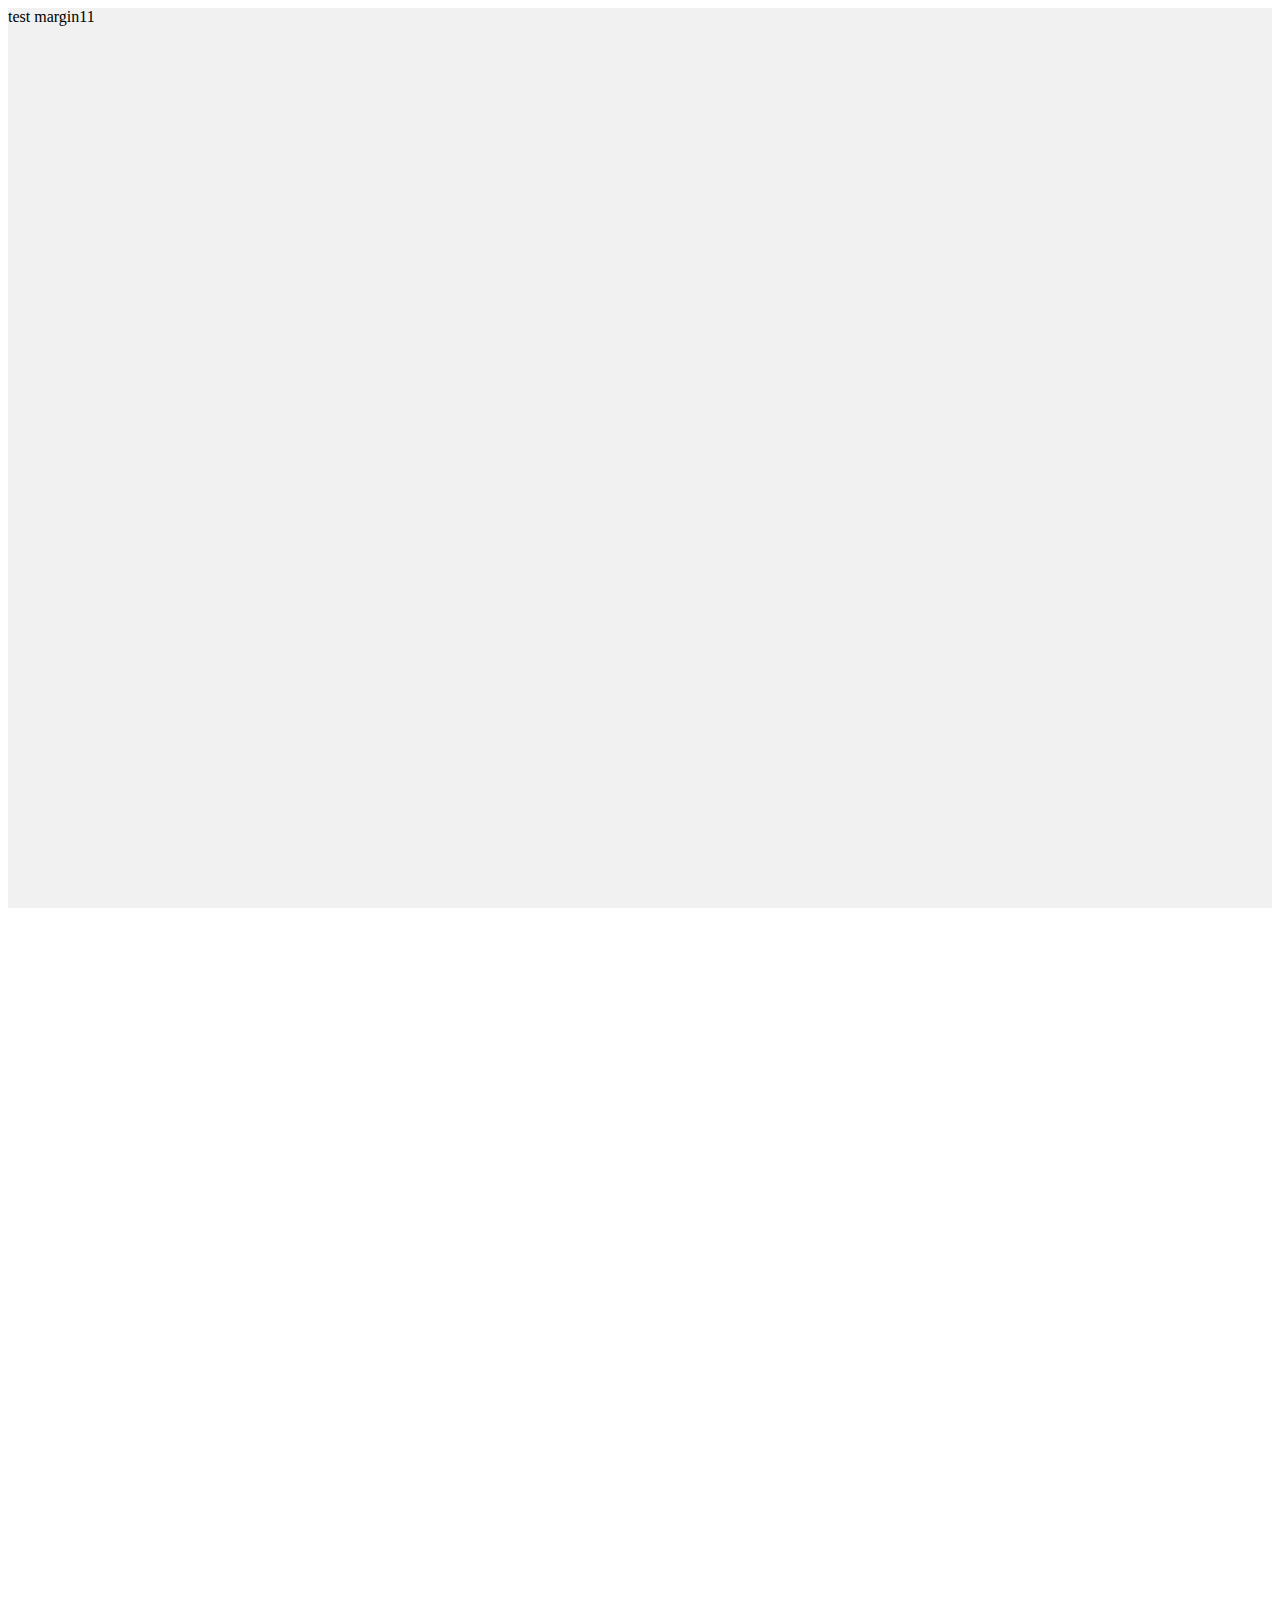
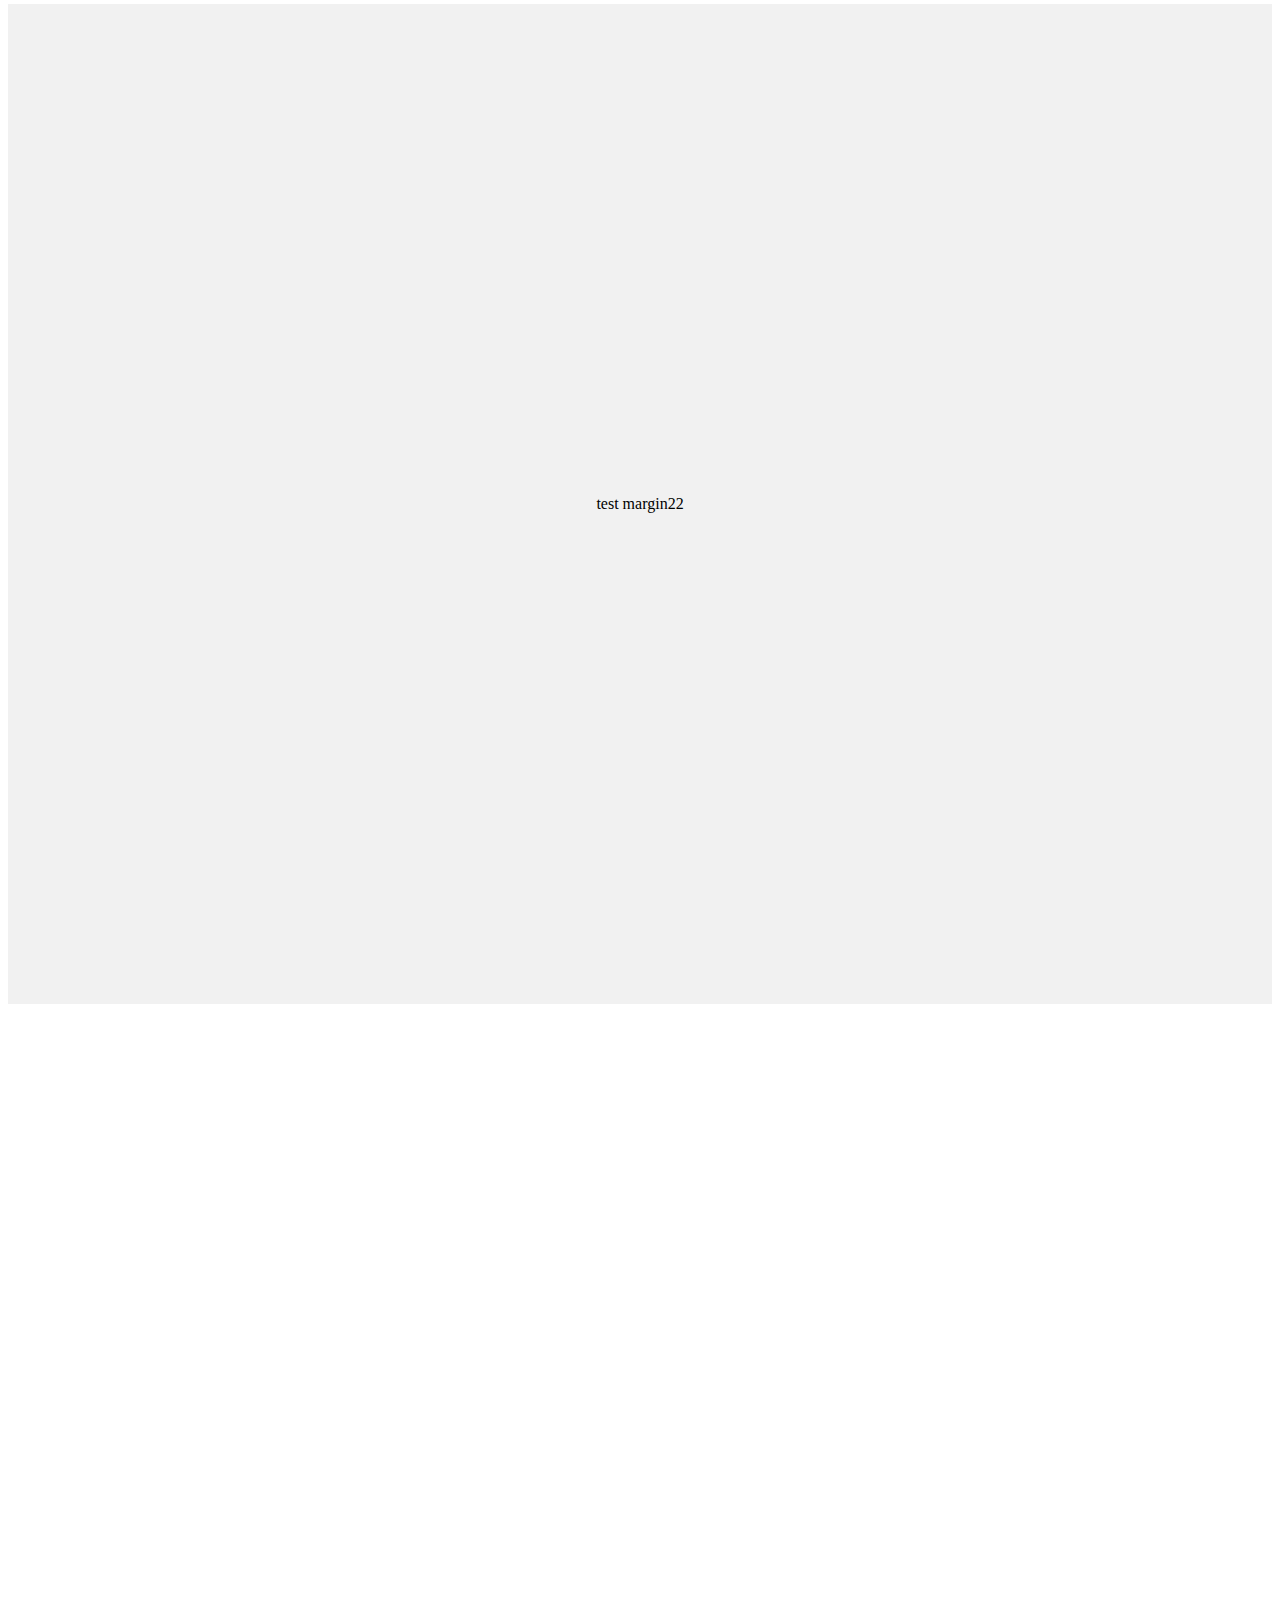
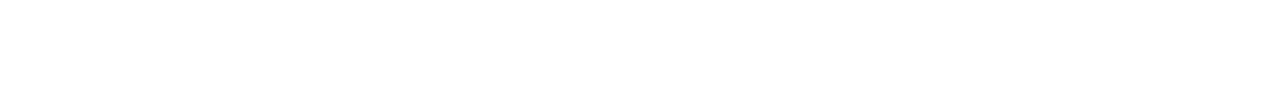
<file: index.html>
<!DOCTYPE html>
<html lang="ko">
<head>
	<meta http-equiv="Content-Type" content="text/html; charset=utf-8">
	<meta http-equiv="Content-Script-Type" content="text/javascript">
	<meta http-equiv="Content-Style-Type" content="text/css">
	<meta http-equiv="X-UA-Compatible" content="IE=edge">
	<meta http-equiv="Cache-Control" content="No-Cache">
	<meta http-equiv="Pragma" content="No-Cache">
	<meta name="format-detection" content="telephone=no, address=no, email=no">
	<meta name="viewport" content="width=device-width,initial-scale=1.0,minimum-scale=1.0,maximum-scale=1.0,user-scalable=yes">

	<title>IntersectionObserver test</title>

</head>
<body>

<style>
	html, body { height: 100%; }
.observerElement1{
	height: 300px;
	margin: 2rem 0;
	background-color: #e1e1e1;

	opacity: 0;
	transform: translate3d(0px, 100px, 0);

	transition-delay : .5s; /* */
	transition-duration : 1s;
	transition-property : opacity,transform;
	transition-timing-function: ease-out;
}
.observerElement1:nth-of-type(2n+1){ background-color: #f0f1f1 }

.observerElement2{
	height: 300px;
	margin: 2rem 0;
	background-color: #dad2d2;

	opacity: 0;
	transform: translate3d( 100px, 0px, 0);

	transition-delay : 0.5s; /* */
	transition-duration : 1s;
	transition-property : opacity,transform;
	transition-timing-function: ease;	
}
.observerElement2:nth-of-type(2n+1){ transform: translate3d( -100px, 0px, 0); }

[class*="observerElement"].on{
	opacity: 1;
	transform: translate3d(0px, 0px, 0);
}
</style>

<div class="" style="min-height: 100%; background-color: #f1f1f1;">
	test margin11
</div>


<div class="observerElement1">elem011</div>

<div class="observerElement1">elem022</div>

<div class="" style=" display: flex; align-items: center; justify-content: center; height: 1000px; background-color: #f1f1f1;">
	test margin22
</div>

<div class="" style="overflow-x: hidden;">
	<div class="observerElement2">elem033</div>

	<div class="observerElement2">elem044</div>
</div>

<script>
console.log("test test ==================  ");
//window.addEventListener("load", startup, false);

const observerOptions = {
	root: null,
	rootMargin: "0px",
	threshold: [0.0, 0.75],
};

let intersectionObserver = new IntersectionObserver(function (entries) {
	entries.forEach((entry) => {
		const adBox = entry.target;

		if (entry.isIntersecting) {
			entry.target.classList.add("on");
			if (entry.intersectionRatio >= 0.75) {
				console.log("intersectionRatio >= 0.75  ", entry.target.textContent);
				
			}
		} else {
			if ( entry.intersectionRatio === 0.0 ) {
				console.log("intersectionRatio == 0.0  ");
				
			}entry.target.classList.remove("on");
		}
	});
}, observerOptions);


document.querySelectorAll(".observerElement1").forEach( oe => intersectionObserver.observe(oe) );

document.querySelectorAll(".observerElement2").forEach( oe => intersectionObserver.observe(oe) );


</script>




	
</body>
</html>
</file>
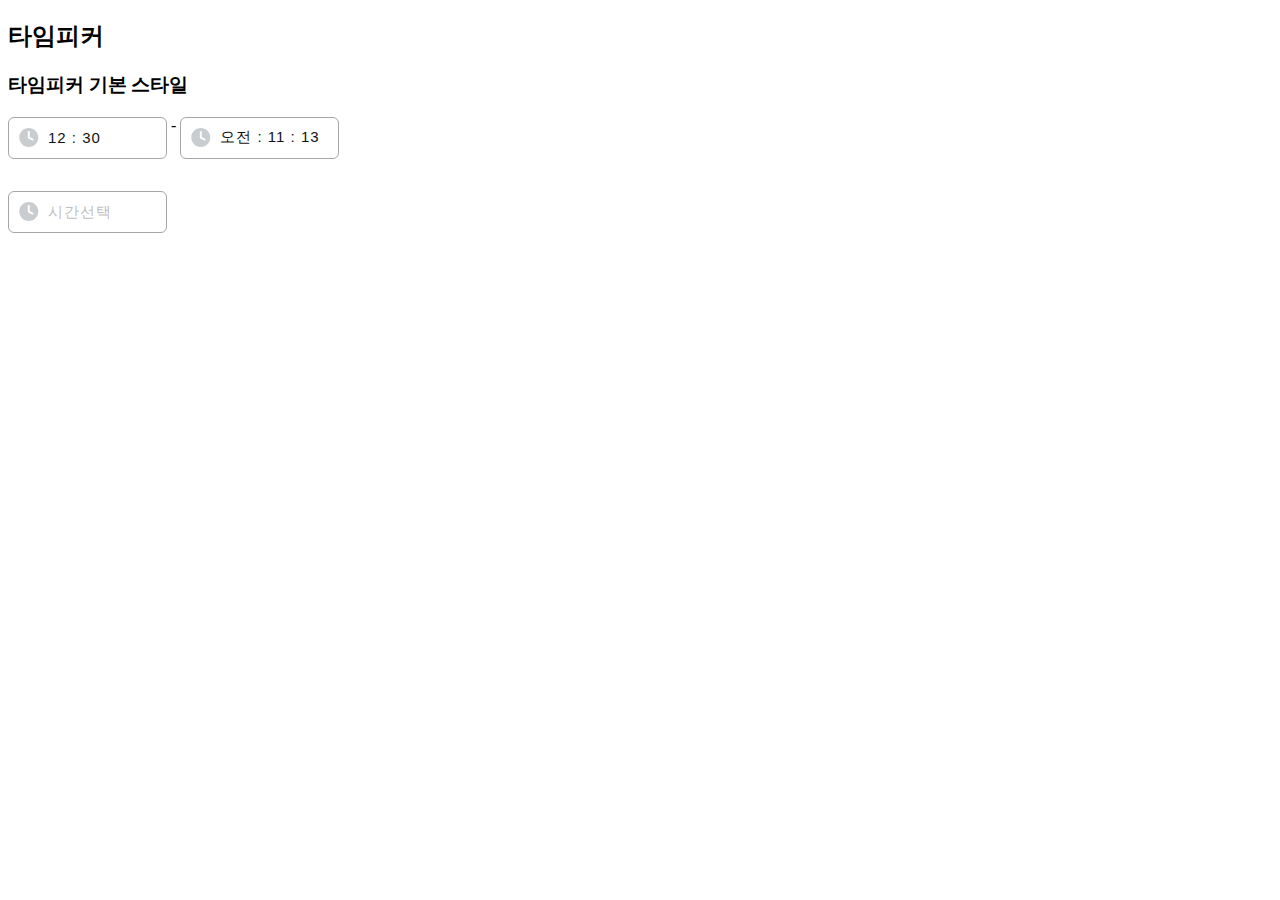
<file: timepicker/index.html>
<!DOCTYPE html>
<html lang="ko">
<head>
	<title>타임피커</title>
	<meta http-equiv="X-UA-Compatible" content="IE=edge">
	<meta name="viewport" content="initial-scale=1, minimum-scale=1, maximum-scale=1, user-scalable=no">
	

	<meta name="format-detection" content="telephone=no" />
	<meta name="format-detection" content="date=no">
	<meta name="format-detection" content="address=no">
	<meta name="format-detection" content="email=no">

	<meta http-equiv="Content-Type" content="text/html; charset=utf-8">
	<meta http-equiv="Content-Script-Type" content="text/javascript">
	<meta http-equiv="Content-Style-Type" content="text/css">
</head>


<body>

<!--common main-->
<main class="common">


	<!--common content-->
	<div id="content" class="content-wrap common">

		<!--페이지 정보-->
		<div class="page-info">
			<!--//페이지 제목-->
			<h2 class="page-title">타임피커</h2>
			<!--//페이지 제목-->
		</div>
		<!--//페이지 정보-->

		<!--CONTENT-->


		<!--섹션 폼태그 기본 스타일-->
		<section class="section">

			<!--섹션용 헤더-->
			<header class="section-header margin-bottom-3">
				<div class="title">
					<h3 class="h3">타임피커 기본 스타일</h3>
				</div>
			</header>
			<!--//섹션용 헤더-->

			<link rel="stylesheet" type="text/css" href="bTimepicker.css">
			<div  style=" display: flex; gap: 4px; margin-bottom: 2em;">
				<label><input id="timepicker1" class="ttttTEST" type="text" placeholder="시간선택" value="12:30"></label>-
			
				<label><input id="timepicker2" class="ttttTEST2" type="text" placeholder="시간선택" value=""></label>
			</div>

			<label><input id="timepicker3" class="ttttTEST2" type="text" placeholder="시간선택" value=""></label>

			<script type="module" src="bTimepicker.js"></script>

			<script>
				document.addEventListener('DOMContentLoaded', function() {

					const inputElement = document.getElementById('timepicker1');

					//기본 설정 값
					const defaultOptions = {
						ampm: false, // ['오전', '오후'] 또는 false = 24시간제
						hours: 24, //  12, 24
						minutes: true, //
						interval: 1,//분 간격 false, true or 1 ,2 ~
						seconds: false, // 간격 false, true or 1 ,2 ~
						maxItem: 3, //화면에 보일 아이템 수, 3, 5 ~ 홀수만 가능
						control: true,// 선택한 시각 취소, 선택 버튼
						time: null // 초기값,   hours가 12면 ampm 값도 넣어야함 'am:11:33',
					}
					const t1 = bTimepicker(inputElement, defaultOptions);


					const t2 = bTimepicker( document.getElementById('timepicker2'), {
						ampm: ['오전', '오후'], 
						time: '오전:11:13'
					} );

					const t3 = bTimepicker( document.getElementById('timepicker3'));
		
					console.log(t1);
				});
			</script>

		</section>
		<!--//섹션 폼태그 기본 스타일-->	

		
		<!--//CONTENT-->
	</div>
	<!--//common content-->

</main>
<!--//common main-->

</body>

</html>
</file>
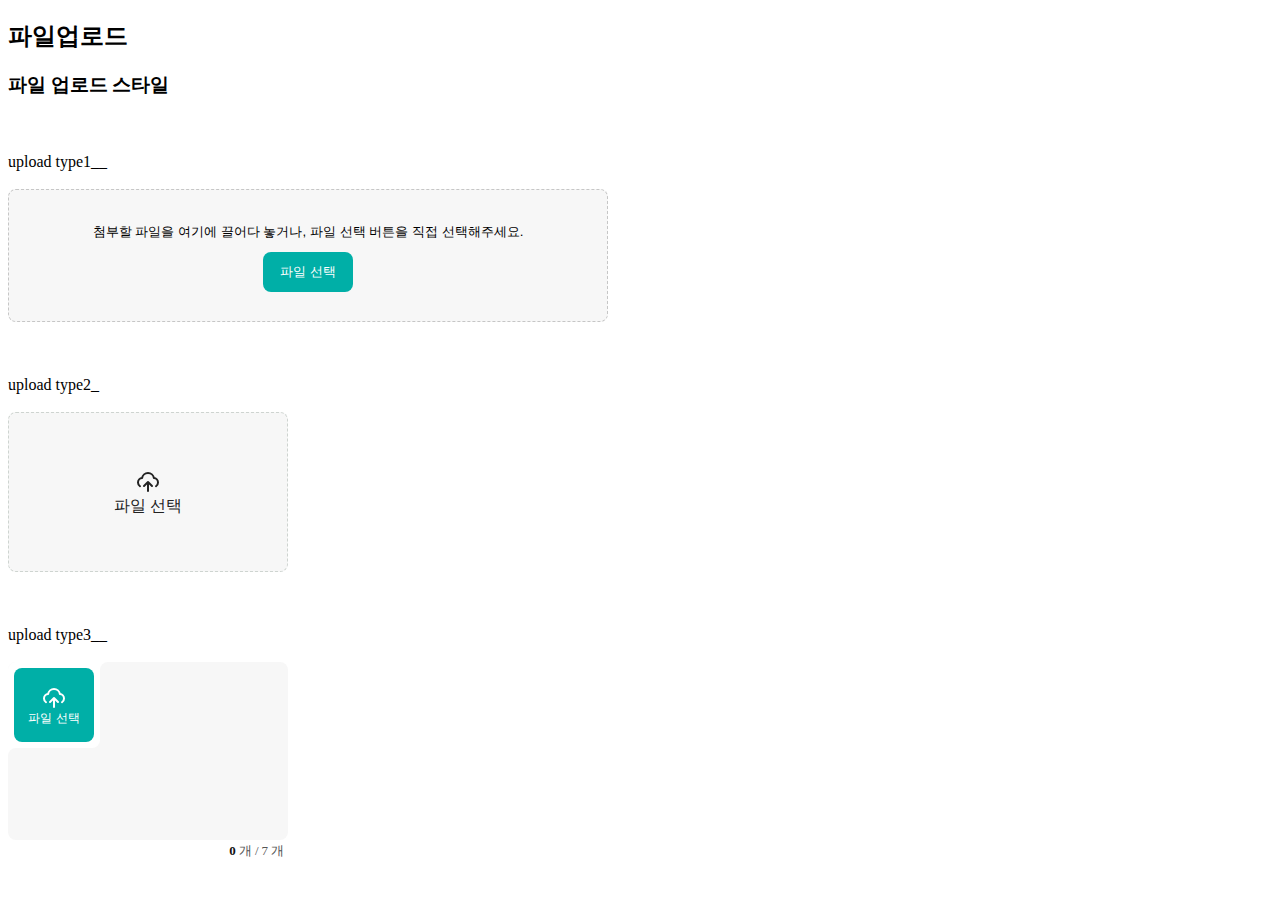
<file: UploadFiles/index.html>
<!DOCTYPE html>
<html lang="ko">
<head>
	<title>파일업로드</title>
	<meta http-equiv="X-UA-Compatible" content="IE=edge">
	<meta name="viewport" content="initial-scale=1, minimum-scale=1, maximum-scale=1, user-scalable=no">
	

	<meta name="format-detection" content="telephone=no" />
	<meta name="format-detection" content="date=no">
	<meta name="format-detection" content="address=no">
	<meta name="format-detection" content="email=no">

	<meta http-equiv="Content-Type" content="text/html; charset=utf-8">
	<meta http-equiv="Content-Script-Type" content="text/javascript">
	<meta http-equiv="Content-Style-Type" content="text/css">
</head>


<body>

<!--common main-->
<main class="common">


	<!--common content-->
	<div id="content" class="content-wrap common">

		<!--페이지 정보-->
		<div class="page-info">
			<!--//페이지 제목-->
			<h2 class="page-title">파일업로드</h2>
			<!--//페이지 제목-->
		</div>
		<!--//페이지 정보-->

		<!--CONTENT-->


		<!--섹션 폼태그 기본 스타일-->
		<section class="section">

			<!--섹션용 헤더-->
			<header class="section-header margin-bottom-3">
				<div class="title">
					<h3 class="h3">파일 업로드 스타일</h3>
				</div>
			</header>
			<!--//섹션용 헤더-->
			
			<link rel="stylesheet" type="text/css" href="https://bghbmh.github.io/simple-ui-test/UploadFiles/bUploadFile.css">
			<br><br>
			upload type1__ <br><br>
			<!--upload type1-->
			<div class=" upload-type1 example11">
				<button type="button" class="upload-file-btn " title="파일 추가하기" aria-label="파일 추가하기">
					<span class="area">
						첨부할 파일을 여기에 끌어다 놓거나, 파일 선택 버튼을 직접 선택해주세요.
						<span class="btn primary">파일 선택</span>
					</span>
				</button>
				<div class="upload-file-box " >
		
					<!--item_기본 스타일
					<figure class="item">
						<img src="/sample/dashboard02/assets/img/common/test-sample22.png" alt="이미지">
						<figcaption>
							<span class="option title">첨부할 파일을 여기에 끌어다 놓거나, 파일 선택 버튼을 직접 선택해주세요. 한글파일_filename.png</span>
							<span class="option">1234kb</span>
						</figcaption>
						<div class="ctrl"><button type="button" class="btn delete-one" aria-label="삭제"></button></div>
					</figure>-->
					<!--//item_기본 스타일-->
		
				</div>
			</div>
			<!--//upload type1-->



			<br><br><br>
			upload type2_  <br><br>
			<!-- upload type2 -->
			<div class="upload-type2 example22"> 
				<button type="button" class="upload-file-btn " title="이미지 추가하기" aria-label="이미지 추가하기">
					<span class="area" aria-hidden="true">파일 선택</span>
				</button>
				<div class="upload-file-box">
					<!--item_기본 스타일
					<figure class="item">
						<img src="/sample/dashboard02/assets/img/common/test-sample22.png" alt="이미지">
						<figcaption>
							<span class="option title">filename.png</span>
							<span class="option">1234kb</span>
							<div class="ctrl">
								<button type="button" class="btn delete-one" aria-label="삭제"></button>
								<button type="button" data-action="delete" class="btn" aria-label="다른 이미지로 변경하기">변경</button>
							</div>	
						</figcaption>
					</figure>-->
					<!--//item_기본 스타일-->
				</div>
			</div>
			<!--//upload type2 -->


			<br><br><br>
			upload type3__  <br><br>
			<!--upload type3-->
			<div class=" upload-type3 example33">
				<button type="button" class="upload-file-btn " title="이미지 추가하기" aria-label="이미지 추가하기">
					<span class="area" aria-hidden="true">파일 선택</span>
				</button>
				<div class="upload-file-box " >
		
					<!--item_기본 스타일
					<figure class="item">
						<img src="/sample/dashboard02/assets/img/common/test-sample22.png" alt="이미지">
						<figcaption>
							<span class="option title">filename.png</span>
							<span class="option">1234kb</span>
						</figcaption>
						<div class="ctrl"><button type="button" class="btn delete-one" aria-label="삭제"></button></div>
					</figure>-->
					<!--//item_기본 스타일-->
		
				</div>
			</div>
			<!--//upload type3-->

			<script src="https://bghbmh.github.io/simple-ui-test/UploadFiles/bUploadFile.js"></script>

			<script>
				const uploadInstances = {}; 
				const tempUrl = 'https://bghbmh.github.io/simple-ui-test/UploadFiles/icon-svg-double-paper.svg';

				uploadInstances.everyThing = bUploadFiles.init({
					loadBtn: document.querySelector(".example11 .upload-file-btn"),
					fileBox: document.querySelector(".example11 .upload-file-box"),
					maxFiles : 0,//기본 0
					onPreviewMarkUp: ( file, objectURL) => {
						const image = file.type.startsWith('image/');
						let fileItemWrap = document.createElement("figure");
						fileItemWrap.setAttribute("class", "item");
						fileItemWrap.innerHTML = `
							<img src="${image ? objectURL : tempUrl}" alt="이미지">
							<figcaption>
								<span class="option title">${file.name}</span>
								<span class="option">${(file.size / 1024).toFixed(2)} KB</span>
							</figcaption>
						`;
						return fileItemWrap;
					}
				})


				uploadInstances.mainimage = bUploadFiles.init({
					loadBtn: document.querySelector(".example22 .upload-file-btn"),
					fileBox: document.querySelector(".example22 .upload-file-box"),
					multiple: false, //기본 true, 선택 사항: 단일 파일의 경우 false로 설정
					onPreviewMarkUp: (file, objectURL) => {
						const image = file.type.startsWith('image/');

						let fileItemWrap = document.createElement("figure");
						fileItemWrap.setAttribute("class", "item");
						fileItemWrap.innerHTML = `
							<img src="${image ? objectURL : tempUrl}" alt="이미지">
							<figcaption>
								<span class="option title">${file.name}</span>
								<span class="option">${(file.size / 1024).toFixed(2)} KB</span>
							</figcaption>
						`;
						return fileItemWrap;
					}
				})
				

				uploadInstances.subimage = bUploadFiles.init({
					loadBtn: document.querySelector(".example33 .upload-file-btn"),
					fileBox: document.querySelector(".example33 .upload-file-box"),
					multiple: true, //기본 true, 선택 사항: 단일 파일의 경우 false로 설정
					maxFiles : 7,
					onPreviewMarkUp: ( file, objectURL) => {
						const image = file.type.startsWith('image/');
						let fileItemWrap = document.createElement("figure");
						fileItemWrap.setAttribute("class", "item");
						fileItemWrap.innerHTML = `
							<img src="${image ? objectURL : tempUrl}" alt="이미지">
							<figcaption>
								<span class="option title">${file.name}</span>
								<span class="option">${(file.size / 1024).toFixed(2)} KB</span>
							</figcaption>
						`;
						return fileItemWrap;
					}
				})

				
			</script>

		</section>
		<!--//섹션 폼태그 기본 스타일-->	

		
		<!--//CONTENT-->
	</div>
	<!--//common content-->

</main>
<!--//common main-->

</body>

</html>
</file>
<file: timepicker/bTimepicker.css>
/* 
.transform{
	display:block; 
	width:50px; height:50px; 
	background:#333; 
	margin: 50px auto; 
	transform: rotateX(25deg);
}
.box1{perspective-origin:center; }

.transform{animation: rotateAni 4s linear infinite;} */
@keyframes rotateAni{
	0%{transform: rotateX(45deg)}
	70%{transform: rotateX(45deg)}
	80%{transform: rotateX(0)}
	90%{transform: rotateX(0)}
}
.tempPos{ position: relative; }




:root{
	--btime-text-color: hsl(0 0% 7%);
	--btime-border-color: hsl(0 0% 65%);
	--btime-border-radius : 6px;
	--btime-placeholder-color : hsl(0 0% 75%);
	--btime-maxItem : 3;

	--btime-item-height : calc( (1em + 6px) * 2);
	--btime-item-height-selected : calc( (1em + 6px) * 2); /* 2.5 */

	--btime-ctrl-height : calc( 2.5em + 0px );
}

input.bTimepicker-init{
	-webkit-appearance: none;
	-moz-appearance: none;
	appearance: none;

	padding: 4px 12px;
	padding-left: 12px;
	color: var(--btime-text-color, #000);
	border: 1px solid var(--btime-border-color);
	box-sizing: border-box;
	vertical-align: middle;
	border-radius: var(--btime-border-radius);
	font-size: 15px;
	background-color: hsl(0, 0%, 100%);
	min-height: 42px;

}
input.bTimepicker-init::placeholder{ color: var(--btime-placeholder-color); }
.bTimepicker-init {
	background-image: url("data:image/svg+xml,%3Csvg width='21' height='20' viewBox='0 0 21 20' fill='none' xmlns='http://www.w3.org/2000/svg'%3E%3Cpath fill='hsl(200deg 5%25 80%25)' fill-rule='evenodd' clip-rule='evenodd' d='M10.2744 20C15.7973 20 20.2744 15.5228 20.2744 10C20.2744 4.47715 15.7973 0 10.2744 0C4.75157 0 0.274414 4.47715 0.274414 10C0.274414 15.5228 4.75157 20 10.2744 20ZM11.2744 4.16797C11.2744 3.61568 10.8267 3.16797 10.2744 3.16797C9.72213 3.16797 9.27441 3.61568 9.27441 4.16797V10.168C9.27441 10.5467 9.48842 10.893 9.8272 11.0624L13.8272 13.0624C14.3212 13.3094 14.9219 13.1092 15.1688 12.6152C15.4158 12.1212 15.2156 11.5205 14.7216 11.2735L11.2744 9.54993V4.16797Z' /%3E%3C/svg%3E%0A");

	background-repeat: no-repeat;
	background-position: .65em center;
	padding-left: 2.6em !important;
	flex:	0 1 auto;
	width: calc( 8em + 2.6em) !important;
	letter-spacing: 1px;
	min-width: 8em;
	background-size: 1.3em;
}


.bTimepicker-wrap {



	position: relative; 
	display: block;
	font-size: 1em;
	padding: 0 0em;
	z-index:0;
	background-color: #fefefe;
	border-radius: 4px ;

	position: absolute;
	left: 50%;
	top: 45%;

	box-shadow: 0 8px 15px 10px hsl( 0deg 0% 0% / .1);
	overflow: hidden;

	-webkit-tap-highlight-color: transparent;
    -webkit-user-select: none; /* Safari */
    -moz-user-select: none;    /* Firefox */
    -ms-user-select: none;     /* IE 10+ */
    user-select: none;          /* Standard syntax */
	
}

.bTimepicker-wrap:before{
	content: '';
	position: absolute;
	width: calc(100% - 4px);
	height: var(--btime-item-height-selected);
	background-color: hsl(195deg 100% 8% / .06);
	border-radius: 4px;
	top: 50%;
	left: 2px;
	transform: translateY(-50%);
	z-index: -1;
	mix-blend-mode: darken;
}
.bTimepicker-wrap:has(.ctrl)::before{
	top: calc(50% - 3px - ( var(--btime-ctrl-height) / 2 ));
}

.bTimepicker-wrap [class*="-wrap"]{
	float: left;
	width: 4em;
	height: 100%;
	max-height: calc( var(--btime-item-height)  * var(--btime-maxItem, 3) );
	overflow-x: hidden;
	overflow-y: auto;
	scroll-behavior: smooth;

	/* scrollbar-width: thin;
	scrollbar-color: black white; */

	-ms-overflow-style: none; /* for Internet Explorer, Edge */
	scrollbar-width: none; /* for Firefox */

	box-sizing: border-box;
}

.bTimepicker-wrap [class*="-wrap"]::-webkit-scrollbar{ display: none; }

.bTimepicker-wrap ol { 
	list-style: none; 
	padding:0 !important; 
	margin: 0 !important; 
	transition: all .3s  ease-out;

	margin-block-start: 0em;
	margin-block-end: 0em;
	padding-inline-start: 0px;

	/*  
	perspective:200px;
	perspective-origin:center; */ 
}

.bTimepicker-wrap .item{ 
	display: block;
	height: var(--btime-item-height);
	padding: 0;
	text-align: center;
	line-height: var(--btime-item-height);
	cursor: pointer;
	opacity: .6; 

	transition: all .3s ease-out;
	font-size: 1em;

	-ms-user-select: none;
    -moz-user-select: -moz-none;
    -webkit-user-select: none;
    -khtml-user-select: none;
    user-select: none;
}

.bTimepicker-wrap .selected{ 
	font-weight: 600; opacity: 1;
	color: var(--btime-text-color);
	/* height: var(--btime-item-height-selected);  
	line-height: var(--btime-item-height-selected); */
}


.bTimepicker-wrap .ctrl{
	clear: both;
	position: relative;
	top: 100%;
	display:  flex;
	width: 100%;
	height: var(--btime-item-height);
	border-top: 1px solid #f0f0f0;
	
	/* box-shadow: 0 8px 15px 0px hsl( 0deg 0% 0% / .1); */

	overflow: hidden;
}

.bTimepicker-wrap .ctrl > button{
	appearance: none;
	-webkit-appearance: none;
	-moz-appearance: none;
	border: 0;
	background-color: #fff;
	flex:1;
	display: flex;
	justify-content: center;
	align-items: center;
	height: 100%;
	color: #767676;
	font-size: calc(1em - 2px);
	
	--maskimg : url("data:image/svg+xml,%3Csvg width='24' height='24' viewBox='0 0 24 24' fill='none' xmlns='http://www.w3.org/2000/svg'%3E%3Cpath d='M20 6L9 17L4 12' stroke='black' stroke-width='3' stroke-linecap='round' stroke-linejoin='round'/%3E%3C/svg%3E");

	line-height: 1;
	
}
.bTimepicker-wrap .ctrl > button::before{
	content: '';
	display: block;
	width: calc(1em + 2px);
	height:  calc(1em + 2px);
	margin: auto;
	background-color: currentColor;

	
	
	-webkit-mask-image: var(--maskimg);
	mask-image: var(--maskimg);

	-webkit-mask-position: center;
	mask-position: center;

	-webkit-mask-image: no-repeat;
	mask-repeat: no-repeat;

	-webkit-mask-size: contain;
	mask-size: contain;

}
.bTimepicker-wrap .ctrl .ok{ color: #0a73e2;}
.bTimepicker-wrap .ctrl .cancel{ --maskimg : url("data:image/svg+xml,%3Csvg width='24' height='24' viewBox='0 0 24 24' fill='none' xmlns='http://www.w3.org/2000/svg'%3E%3Cpath d='M18 6L6 18M6 6L18 18' stroke='black' stroke-width='3' stroke-linecap='round' stroke-linejoin='round'/%3E%3C/svg%3E");  }

.bTimepicker-wrap .ctrl > button:hover{ filter:contrast(95%) }
/* .testTime .item:has( + .selected){ transform: rotateX(15deg); }
.testTime .selected + .item { transform: rotateX(-40deg); } 

ds / itemHeight

*/

.btpicker-alert-msg{
	
	--btmsg-bg : hsl(0 55% 45% / 1);
	font-size: 13px;
	padding: 4px 8px;
	background-color: var(--btmsg-bg);
	color: #fff;
	border-radius: 3px;
	line-height: 1.3;
	
	--ty : calc(-100% - 6px);
	transform: translateY(var(--ty));
	box-shadow: 0 0px 4px hsl(0 55% 40% / .3);
}
.btpicker-alert-msg:after{
	content: '';
	position: absolute;
	display: inline-block;
	width: 0;
	height: 0; 
	border: 6px solid transparent;
	border-top: 6px solid  var(--btmsg-bg);
	top: 100%;
	left: 1em;
	
}
</file>
